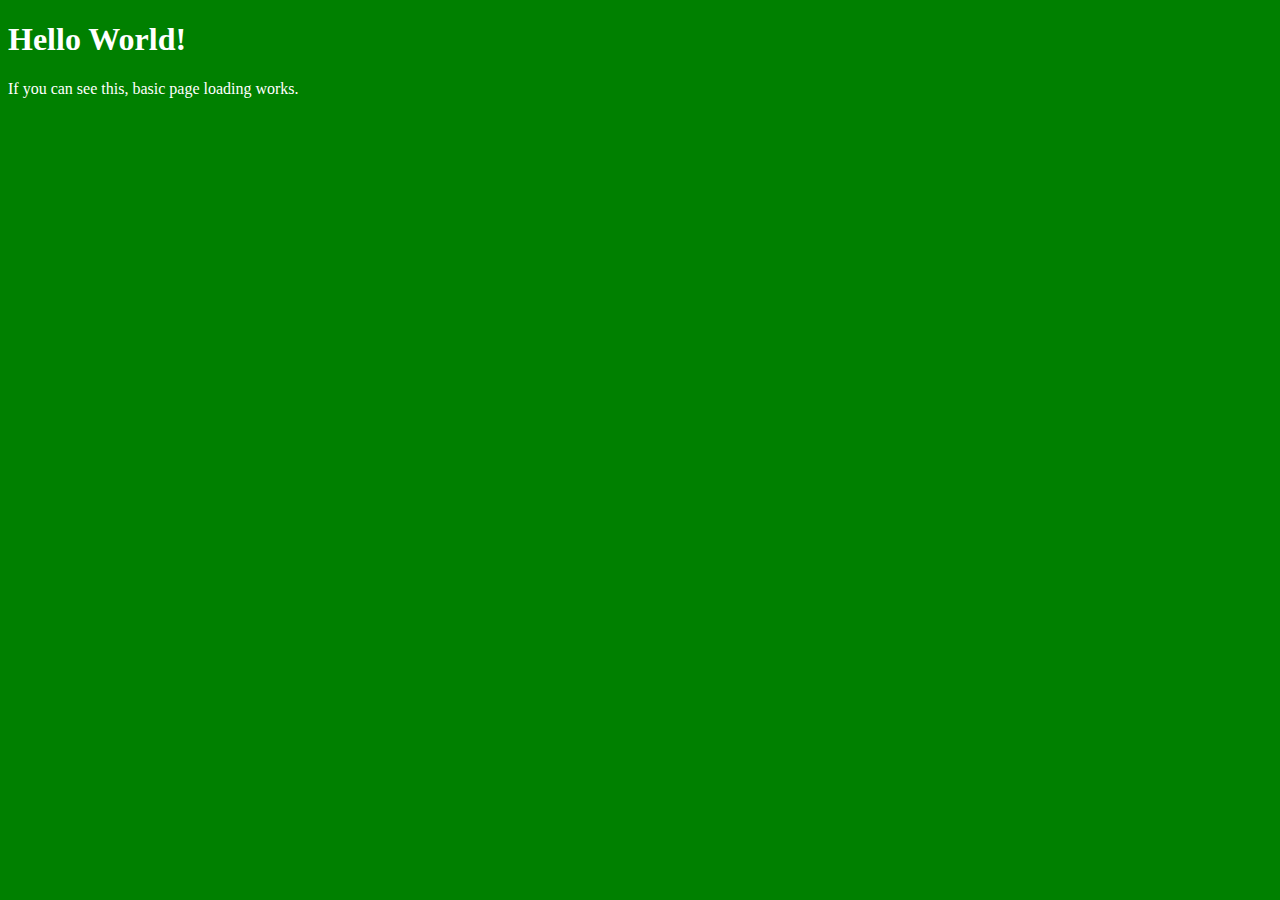
<file: test.html>
<!DOCTYPE html>
<html lang="en">
<head>
    <meta charset="UTF-8">
    <title>Test Page</title>
    <style>
        body { background-color: green; color: white; }
    </style>
</head>
<body>
    <h1>Hello World!</h1>
    <p>If you can see this, basic page loading works.</p>
</body>
</html>
</file>
